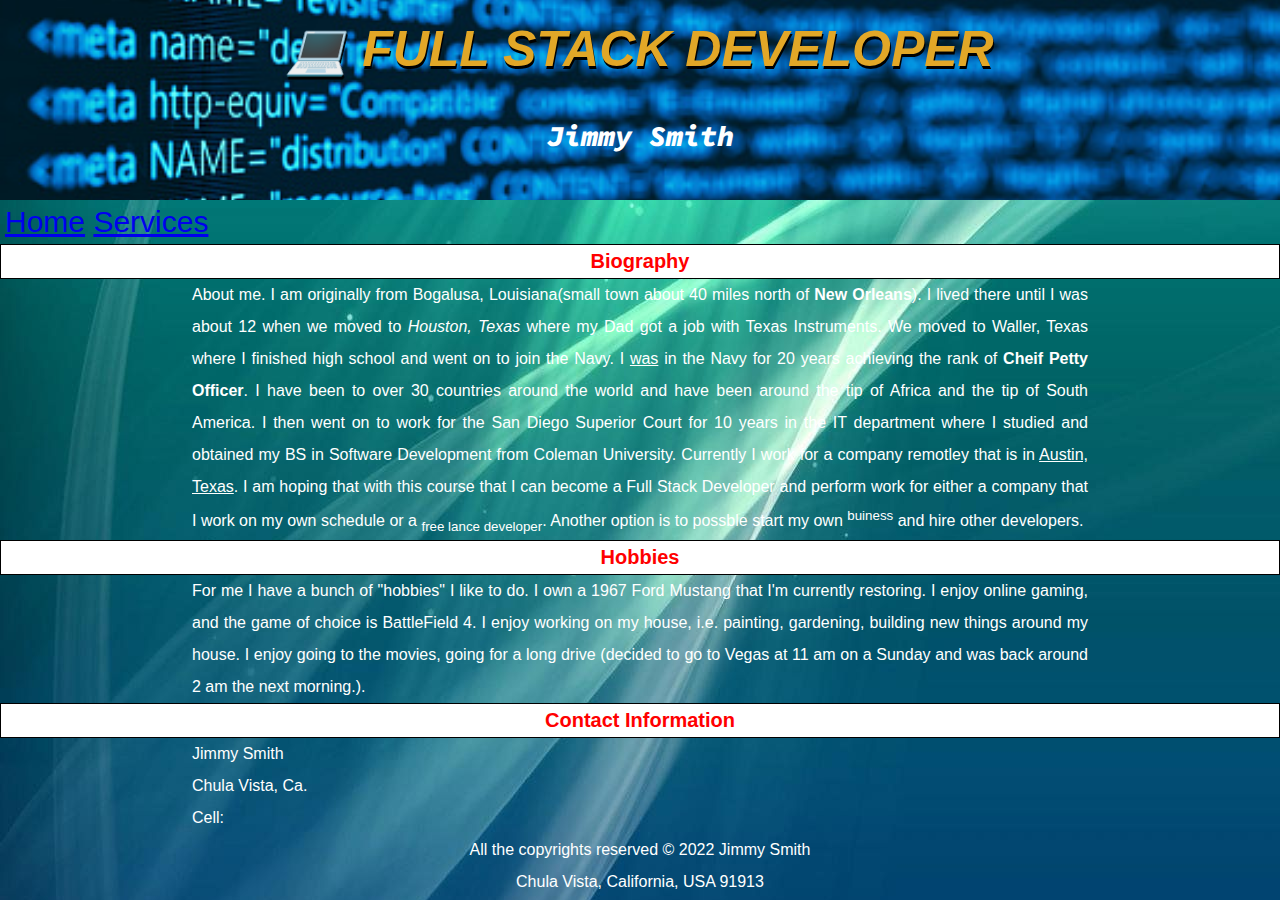
<file: index.html>
<html>
    <!DOCTYPE html>
    <html lang="en">
    <head>
        <meta charset="UTF-8">
        <meta http-equiv="X-UA-Compatible" content="IE=edge">
        <meta name="viewport" content="width=device-width, initial-scale=1.0">
        <title>My site</title>
        <link rel="preconnect" href="https://fonts.googleapis.com">
        <link rel="preconnect" href="https://fonts.gstatic.com" crossorigin>
        <link href="https://fonts.googleapis.com/css2?family=Source+Code+Pro:ital,wght@0,300;1,900&display=swap" rel="stylesheet">
        <link rel="stylesheet" href="mystyle.css">
        </head>
    <body>
        <header>

        <h1>💻 Full Stack Developer</h1>

        <h2 class="title">Jimmy Smith</h2>

        </header>

        <nav>
            <a href="index.html">Home</a>
            <a href="services.html">Services</a>

        </nav>

        <main>
        <h3>Biography</h3>

        <p>About me.  I am originally from Bogalusa, Louisiana(small town about 40 miles north of <b>New Orleans</b>).  I lived there until I was about 12 when we moved to <i>Houston, Texas</i> where my Dad got a job with Texas Instruments.  We moved to Waller, Texas where I finished high school and went on to join the Navy.  I <ins>was</ins> in the Navy for 20 years achieving the rank of <strong>Cheif Petty Officer</strong>.  I have been to over 30 countries around the world and have been around the tip of Africa and the tip of South America.  I then went on to work for the San Diego Superior Court for 10 years in the IT department where I studied and obtained my BS in Software Development from Coleman University. Currently I work for a company remotley that is in <ins>Austin, Texas</ins>.  I am hoping that with this course that I can become a Full Stack Developer and perform work for either a company that I work on my own schedule or a <sub>free lance developer</sub>.  Another option is to possble start my own <sup>buiness</sup> and hire other developers.   </p>
        

        <h3>Hobbies</h3>
        <p>
            For me I have a bunch of "hobbies" I like to do. I own a 1967 Ford Mustang that I'm currently restoring.   I enjoy online gaming, and the game of choice is BattleField 4.  I enjoy working on my house, i.e. painting, gardening, building new things around my house.  I enjoy going to the movies, going for a long drive (decided to go to Vegas at 11 am on a Sunday and was back around 2 am the next morning.).  
        </p>

        <h3>Contact Information</h3>
        
        <p>
             Jimmy Smith<br>
             Chula Vista, Ca.<br>
             Cell:

        </p>

        </main>

        <footer>
            <p class="copy1">All the copyrights reserved &copy; 2022 Jimmy Smith</p>
            <p class="copy1">Chula Vista, California, USA 91913</p>
        </footer>

    </body>
    </html>

</html>
</file>
<file: mystyle.css>
/*global*/

*{
    margin:0;
}

nav{
    padding: 5px;
    font-size: 30px;

}

body{
    font-family: 'Kdam Thmor Pro', sans-serif;
    background-image: url("bg5.jpg");
}

footer{
    font-family: 'Franklin Gothic Medium', 'Arial Narrow', Arial, sans-serif;
    font-weight: 400;
    font-size: medium;
    text-align: center;
    color: black;

}

h1{
    color:rgb(226, 167, 39);
    font-size:50px;
    font-family: Arial, Helvetica, sans-serif;
    text-transform: uppercase;
    text-shadow: 1px 3px black;
    padding: 20px
}

p{
    
    line-height:2;
    width: 70%;
    text-align: justify;
    margin-left: auto;
    margin-right: auto;
    color:white;
    padding: 5px auto 5px auto
}


/*utilities*/

.title {
    color: white;
    font-family: 'Source Code Pro', monospace;
    padding: 20px;
    font-weight: 900;
}

.copy1{

    text-align: center;
    color: white;
}

h3{
    text-align: center;
    color:red;
    font-size: 20px;
    border: 1px solid black;
    background-color: white;
    padding: 5px 5px 5px 5px
}



/*header*/
header{
    text-align: center;
    font-family: cursive;
    font-size: larger;
    font-style: italic;
    background-image: url("bg2.jpg");
    background-position: center center;
    background-size: cover;
    height: 200px;   
    font-weight: bold  ;                                                          
}
</file>
